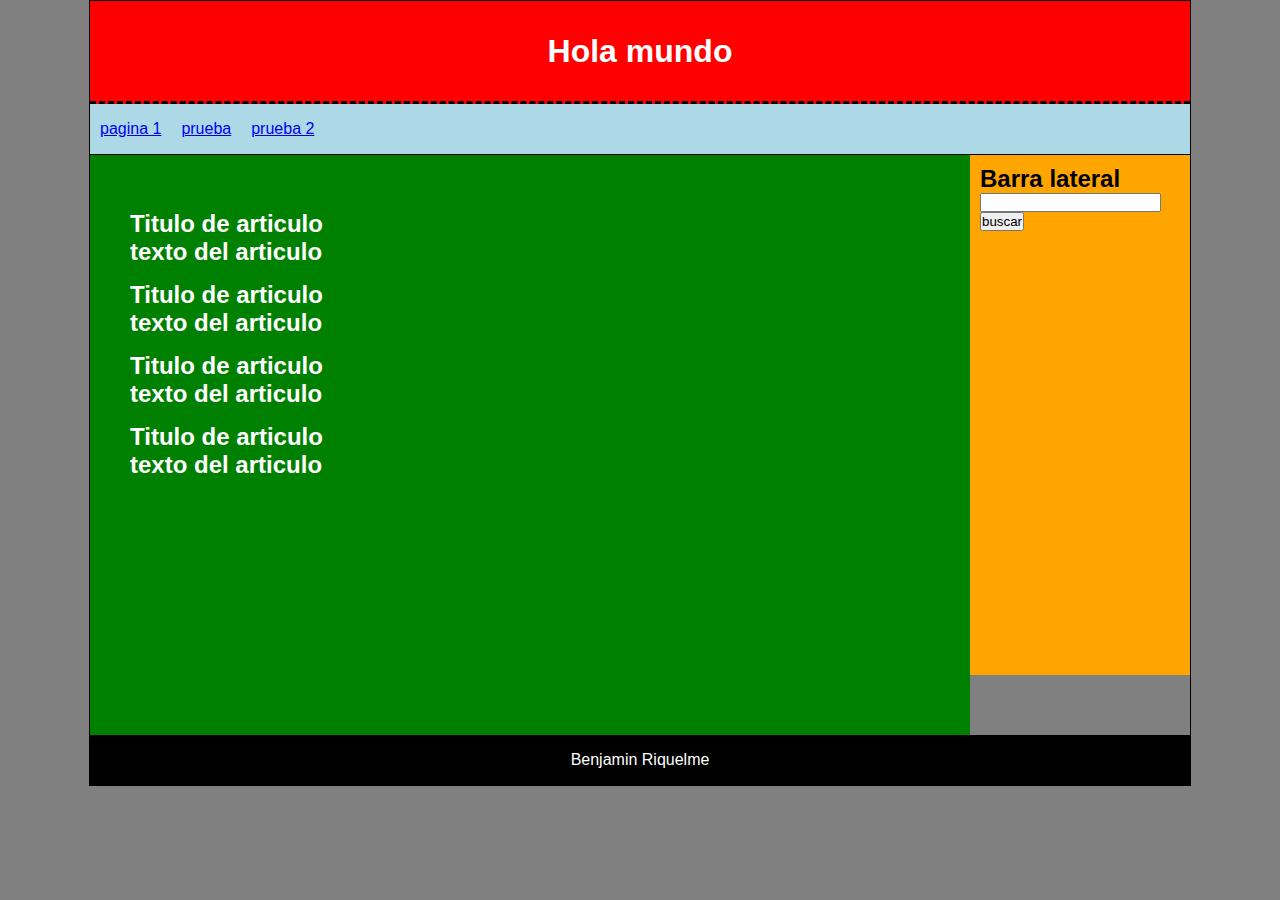
<file: Ejercicio 1/Riquelme_benjamin_VS_Asignacion1.html>
<!DOCTYPE html>
<html lang="en">
    <head>
   <link rel="stylesheet" href="style.css"/>
    </head>
<body>
    

    <div  id = "container">
        <header>
            <h1>Hola mundo</h1>
        </header>
        <nav>
            <ul>
                <li>
                    <a href="html.index">
                        pagina 1
                    </a>
                </li>
                <li>
                    <a href="index.html">
                        prueba
                    </a>
                </li>
                <li>
                    <a href="index.html">
                        prueba 2
                    </a>
                </li>
            </ul>
        </nav>
        <div class = "clearfix"></div>
        <section id = "content">
            <article class="article">
                <h2>
                    Titulo de articulo
                    <p>texto del articulo</p>
                </h2>
            <article class="article">
                <h2>
                    Titulo de articulo
                     <p>texto del articulo</p>
                 </h2>
            <article class="article">
                <h2>
                    Titulo de articulo
                    <p>texto del articulo</p>
                </h2>
             <article class="article">
                <h2>
                    Titulo de articulo
                    <p>texto del articulo</p>
                </h2>        

            </article>
        </section>
        <aside>
            <h2>Barra lateral</h2>
            <form>
                <input type="text">
                <input type="submit" value = "buscar" />
            </form>
        </aside>
        <div class = "clearfix"></div>
        <footer>
            Benjamin Riquelme
        </footer>
    </div>


    <!--<h2></h2>
    <p> <span style="color:brown">"prueba"  </span></p>
    <hr>
    <a target = "_blank" href="https://www.google.com">ir a google</a>
    target para abrir ventana, href para decir que pagina-->
    <!--<img src ="imagen.jpg"width ="400" />
    img scr = "" para subir fotos-->

</body>
</html>
</file>
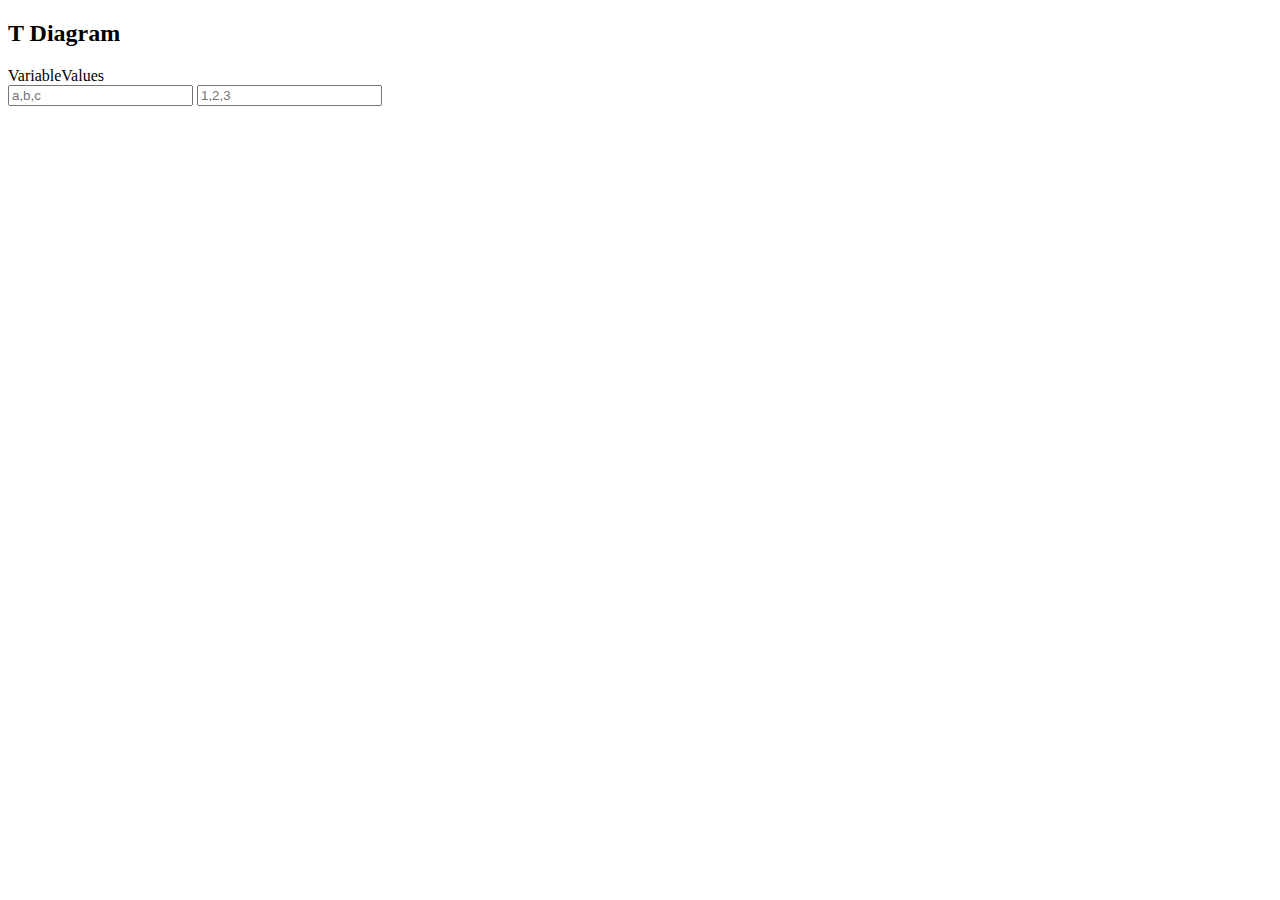
<file: Experimentos/prueba.html>
<!DOCTYPE html>
<html lang="en">
<head>
    <meta charset="UTF-8">
    <meta http-equiv="X-UA-Compatible" content="IE=edge">
    <meta name="viewport" content="width=device-width, initial-scale=1.0">
    <title>Document</title>
</head>
<body>
    <div class="activity_interaction_container">
        <div id="t_diagram_container" class="activity_interaction_dashboard" style="height: 361px;">
            <h2>T Diagram</h2>
            <span>Variable</span><span>Values</span>
            <div id="diagram_list" class="nano has-scrollbar" style="height: 276px;">
                <div class="nano-content" tabindex="0" style="right: -17px;">
                    <div class="t_diagram_list_container" style="min-height: 263px;">
                        <div class="t_diagram_list">
                            <input type="text" class="variable_input" placeholder="a,b,c">
                            <input type="text" class="values_input recent_values_input" placeholder="1,2,3">
                        </div>
                    </div>
                </div>
            <div class="nano-pane" style="display: none;"><div class="nano-slider" style="height: 260px; transform: translate(0px, 0px);"></div></div></div>
        </div>
    </div>
</body>
</html>
</file>
<file: Ejercicio 1/style.css>
*{
    margin: 0px;
    padding: 0px;

}
body{
    background-color: gray;
    font-family: Arial, Helvetica, sans-serif;

}
#container{
    width: 1100px;
    margin: 0px auto;
    border: 1px solid black;

}
header{
    background-color: red;
    height: 100px;
    width: 100%;
    text-align: center;
    line-height: 100px; 
    color: white;
    border-bottom: 3px dashed black;

}
nav{
    background-color: lightblue;
    height: 50px;
    border-bottom: 1px solid black;

}
nav ul li{
    float: left;
    list-style: none;
    margin: 10px;
    line-height: 30px;


}
.clearfix{
    clear:both;
}
#content{
    float: left;
    width: calc(80% - 80px);
    min-height: 500px;
    background-color: green;
    padding: 40px;
    

}
.article{
    color: white;
    margin-top: 15px;
    margin-bottom:15px ;
    padding-bottom: 10px;

}
aside{
    float:left;
    width: calc(20% - 20px);
    min-height: 500px;
    background-color: orange;
    padding: 10px;
}
footer{
    background-color: black;
    color: white;
    text-align: center;
    height: 50px;
    line-height: 50px;

}
</file>
